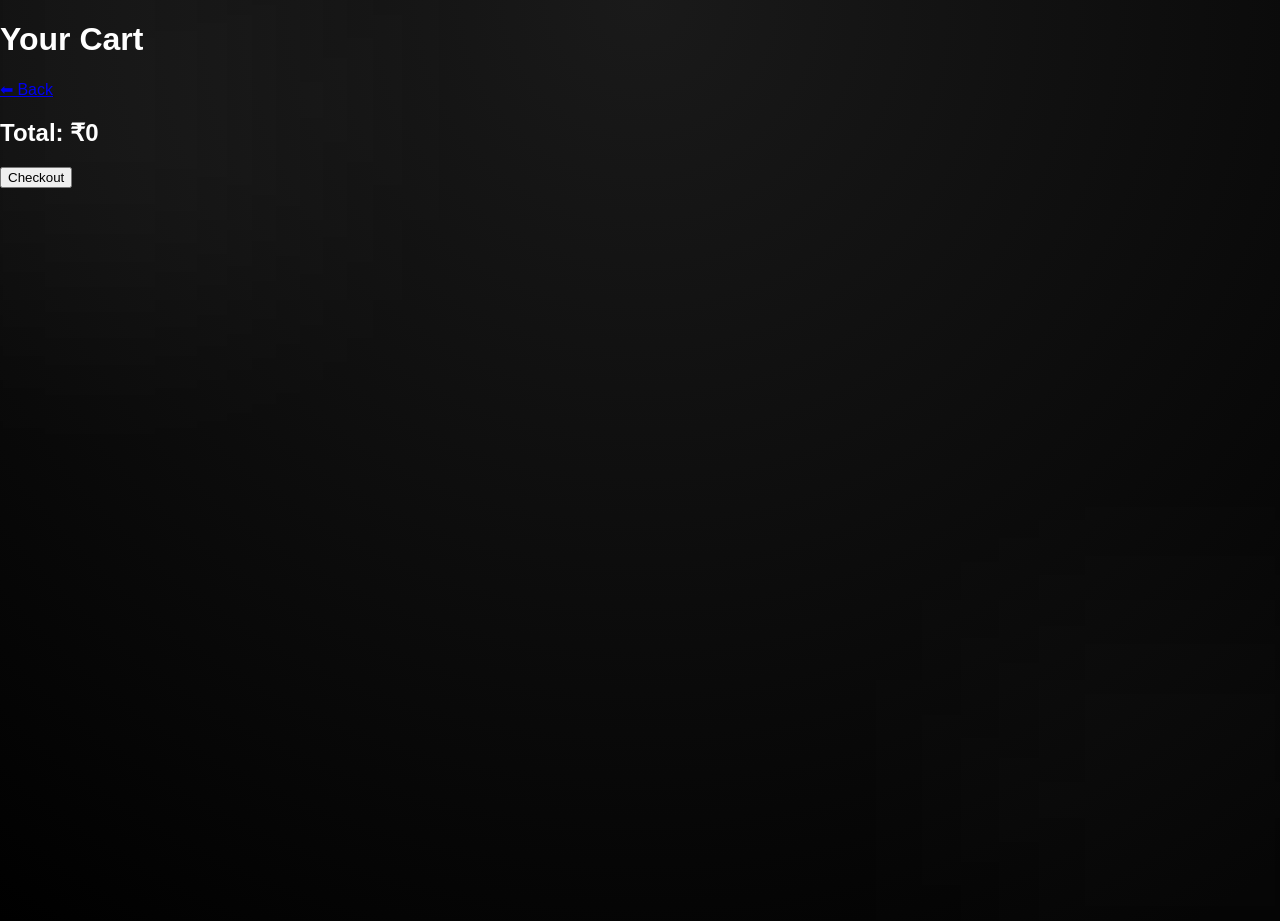
<file: cart.html>
<!DOCTYPE html>
<html>
<head>
  <title>Cart</title>
  <link rel="stylesheet" href="style.css">
</head>

<body>

<header>
  <h1>Your Cart</h1>
  <a href="index.html">⬅ Back</a>
</header>

<div id="cartContainer"></div>

<h2 id="total"></h2>

<button onclick="checkout()">Checkout</button>

<script src="script.js"></script>
</body>
</html>
</file>
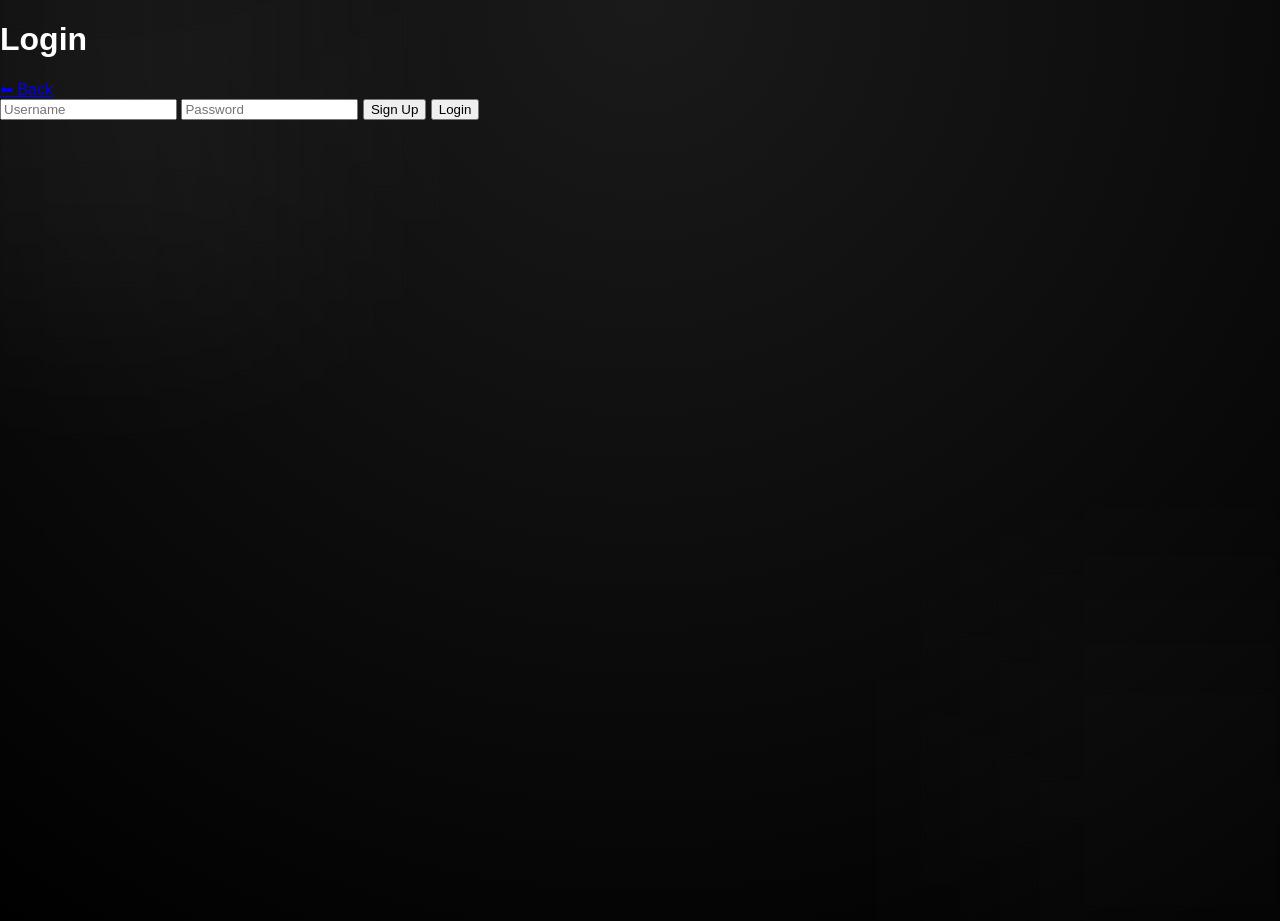
<file: login.html>
<!DOCTYPE html>
<html>
<head>
  <title>Login</title>
  <link rel="stylesheet" href="style.css">
</head>

<body>

<header>
  <h1>Login</h1>
  <a href="index.html">⬅ Back</a>
</header>

<div class="login-box">
  <input id="username" placeholder="Username">
  <input id="password" type="password" placeholder="Password">

  <button onclick="signup()">Sign Up</button>
  <button onclick="login()">Login</button>

  <p id="msg"></p>
</div>

<script src="script.js"></script>
</body>
</html>
</file>
<file: style.css>
/* FADE-IN PAGE LOAD */
body {
  margin: 0;
  font-family: Arial;
  color: white;

  background: radial-gradient(circle at top, #1a1a1a, #000000);
  min-height: 100vh;
  overflow-x: hidden;
}

body::before {
  content: "";
  position: fixed;
  top: -100px;
  left: -100px;
  width: 400px;
  height: 400px;
  background: rgba(255,255,255,0.05);
  filter: blur(120px);
  z-index: -1;
}

body::after {
  content: "";
  position: fixed;
  bottom: -100px;
  right: -100px;
  width: 400px;
  height: 400px;
  background: rgba(255,255,255,0.03);
  filter: blur(120px);
  z-index: -1;
}

body {
  animation: bgMove 10s infinite alternate;
}

@keyframes bgMove {
  0% { background-position: left; }
  100% { background-position: right; }
}

@keyframes fadeIn {
  from {opacity: 0;}
  to {opacity: 1;}
}

/* HERO ANIMATION */
.hero {
  text-align: center;
  padding: 80px 20px;

  background: linear-gradient(
    135deg,
    rgba(255,255,255,0.05),
    rgba(0,0,0,0.6)
  );

  border-bottom: 1px solid rgba(255,255,255,0.1);
}

@keyframes slideDown {
  from {transform: translateY(-30px); opacity: 0;}
  to {transform: translateY(0); opacity: 1;}
}

/* CARD ANIMATION */
.card {
  background: rgba(255,255,255,0.05);
  backdrop-filter: blur(10px);
  border-radius: 15px;
  border: 1px solid rgba(255,255,255,0.1);
}

.card:hover {
  transform: translateY(-12px) scale(1.03);
  box-shadow: 0 20px 40px rgba(0,0,0,0.6);
}

/* IMAGE ZOOM */
.card img {
  transition: 0.4s;
}

.card:hover img {
  transform: scale(1.1);
}

/* BUTTON RIPPLE EFFECT */
button {
  position: relative;
  overflow: hidden;
}

button::after {
  content: "";
  position: absolute;
  width: 0;
  height: 0;
  background: rgba(255,255,255,0.4);
  border-radius: 50%;
  transform: translate(-50%, -50%);
  top: 50%;
  left: 50%;
  transition: width 0.5s, height 0.5s;
}

button:active::after {
  width: 200px;
  height: 200px;
}

/* SCROLL ANIMATION */
.hidden {
  opacity: 0;
  transform: translateY(50px);
  transition: 0.6s;
}

.show {
  opacity: 1;
  transform: translateY(0);
}

.glow {
  text-shadow: 0 0 10px white, 0 0 20px gray;
}

a {
  transition: 0.3s;
}

a:hover {
  color: gray;
}
</file>
